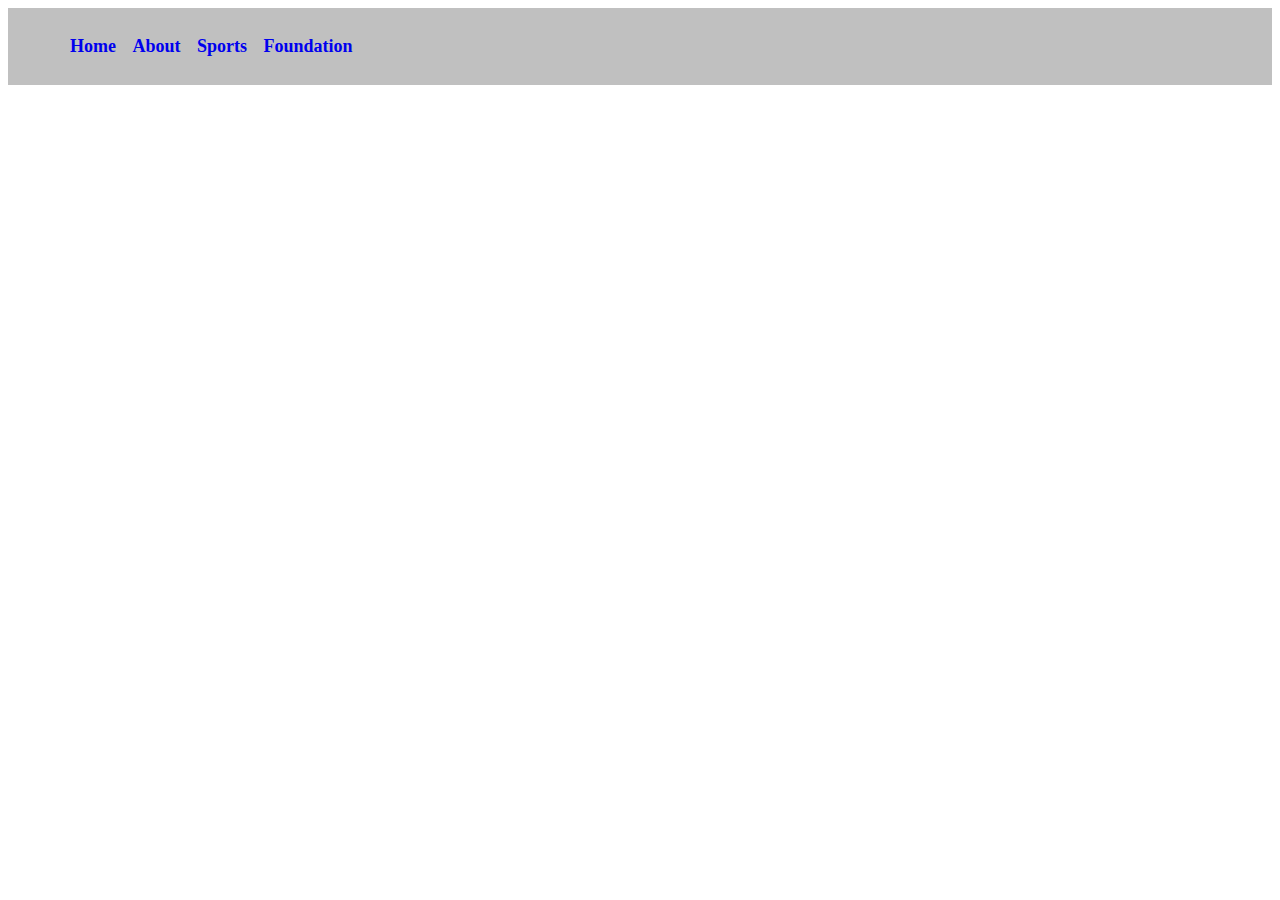
<file: schoolproject/index.html>
<!DOCTYPE html>
<html>

<head>
  <meta charset="UTF-8">
  <meta name="viewport" content="width=device-width, initial-scale=1"> 
  <title>Project Work Daffodil</title>
</head>

<body>
  <header style="background: silver; padding: 10px;">
    <ul type="none" style="color: white; font-weight: bold; font-size: 18px;">
      <li style="display: inline; text-decoration: none; margin-left: 12px;">
        <a style="text-decoration: none" href="index.html">Home</a>
      </li>
      <li style="display: inline; text-decoration: none; margin-left: 12px;">
        <a style="text-decoration: none" href="about.html">About</a>
      </li>
      <li style="display: inline; text-decoration: none; margin-left: 12px;">
        <a style="text-decoration: none" href="sports.html">Sports</a>
      </li>
      <li style="display: inline; text-decoration: none; margin-left: 12px;">
        <a style="text-decoration: none" href="foundation.html">Foundation</a>
      </li>
    </ul>

  </header>
</body>

</html>
</file>
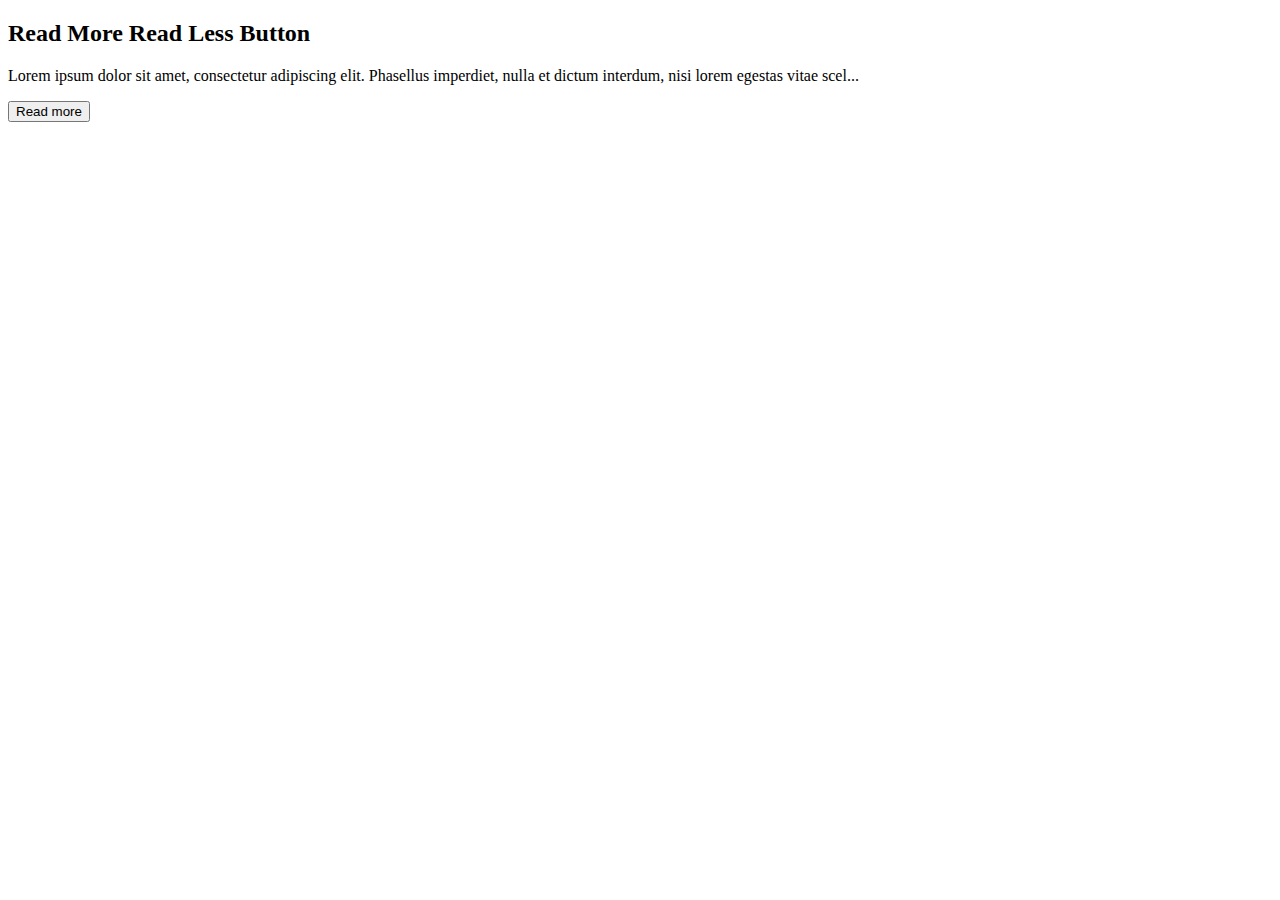
<file: hihi.html>
<!DOCTYPE html>
<html>

<head>
  <meta name="viewport" content="width=device-width, initial-scale=1">
  <style>
    #more {
      display: none;
    }
  </style>
</head>

<body>

  <h2>Read More Read Less Button</h2>
  <p>Lorem ipsum dolor sit amet, consectetur adipiscing elit. Phasellus imperdiet, nulla et dictum interdum, nisi lorem
    egestas vitae scel<span id="dots">...</span><span id="more">erisque enim ligula venenatis dolor. Maecenas nisl est,
      ultrices nec congue eget, auctor vitae massa. Fusce luctus vestibulum augue ut aliquet. Nunc sagittis dictum nisi,
      sed ullamcorper ipsum dignissim ac. In at libero sed nunc venenatis imperdiet sed ornare turpis. Donec vitae dui
      eget tellus gravida venenatis. Integer fringilla congue eros non fermentum. Sed dapibus pulvinar nibh tempor
      porta.</span></p>
  <button onclick="myFunction()" id="myBtn">Read more</button>

  <script>
function myFunction() {
  var dots = document.getElementById("dots");
  var moreText = document.getElementById("more");
  var btnText = document.getElementById("myBtn");

  if (dots.style.display === "none") {
    dots.style.display = "inline";
    btnText.innerHTML = "Read more"; 
    moreText.style.display = "none";
  } else {
    dots.style.display = "none";
    btnText.innerHTML = "Read less"; 
    moreText.style.display = "inline";
  }
}
  </script>

</body>

</html>
</file>
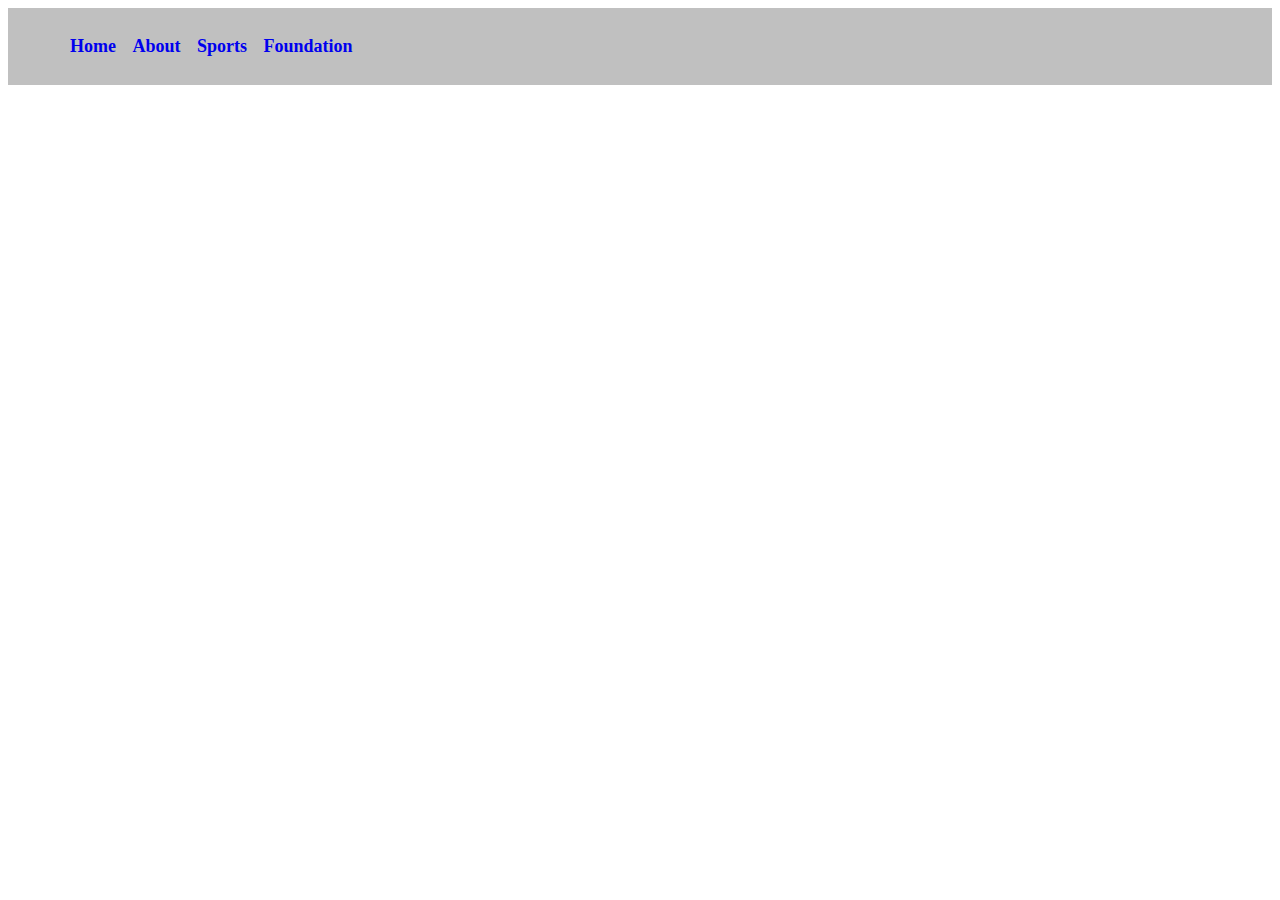
<file: schoolproject/about.html>
<!DOCTYPE html>
<html>

<head>
  <meta charset="UTF-8">
  <meta name="viewport" content="width=device-width, initial-scale=1">
  <title>Project Work Daffodil</title>
</head>

<body>
  <header style="background: silver; padding: 10px;">
    <ul type="none" style="color: white; font-weight: bold; font-size: 18px;">
      <li style="display: inline; text-decoration: none; margin-left: 12px;">
        <a style="text-decoration: none" href="index.html">Home</a>
      </li>
      <li style="display: inline; text-decoration: none; margin-left: 12px;">
        <a style="text-decoration: none" href="about.html">About</a>
      </li>
      <li style="display: inline; text-decoration: none; margin-left: 12px;">
        <a style="text-decoration: none" href="sports.html">Sports</a>
      </li>
      <li style="display: inline; text-decoration: none; margin-left: 12px;">
        <a style="text-decoration: none" href="foundation.html">Foundation</a>
      </li>
    </ul>

  </header>
</body>

</html>
</file>
